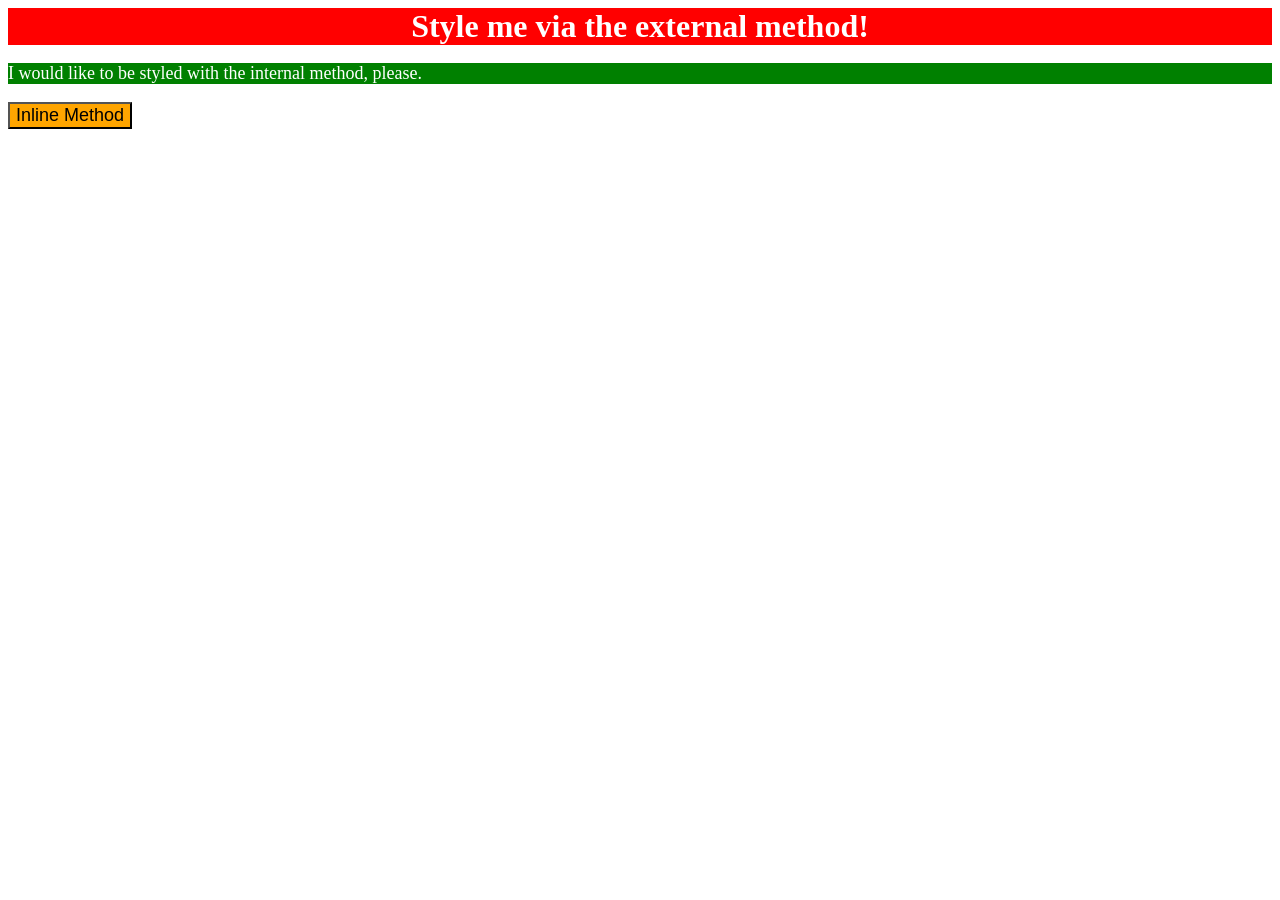
<file: foundations/intro-to-css/01-css-methods/index.html>
<!DOCTYPE html>
<html lang="en">
  <head>
    <meta charset="UTF-8">
    <meta http-equiv="X-UA-Compatible" content="IE=edge">
    <meta name="viewport" content="width=device-width, initial-scale=1.0">
    <title>Methods for Adding CSS</title>
    <link rel="stylesheet" href="style.css">
    <style>
      p
      {
        background-color: green;
        color: white;
        font-size: 18px;
      }
    </style>
  </head>
  <body>
    <div>Style me via the external method!</div>
    <p>I would like to be styled with the internal method, please.</p>
    <button style="background-color: orange; font-size: 18px;">Inline Method</button>
  </body>
</html>
</file>
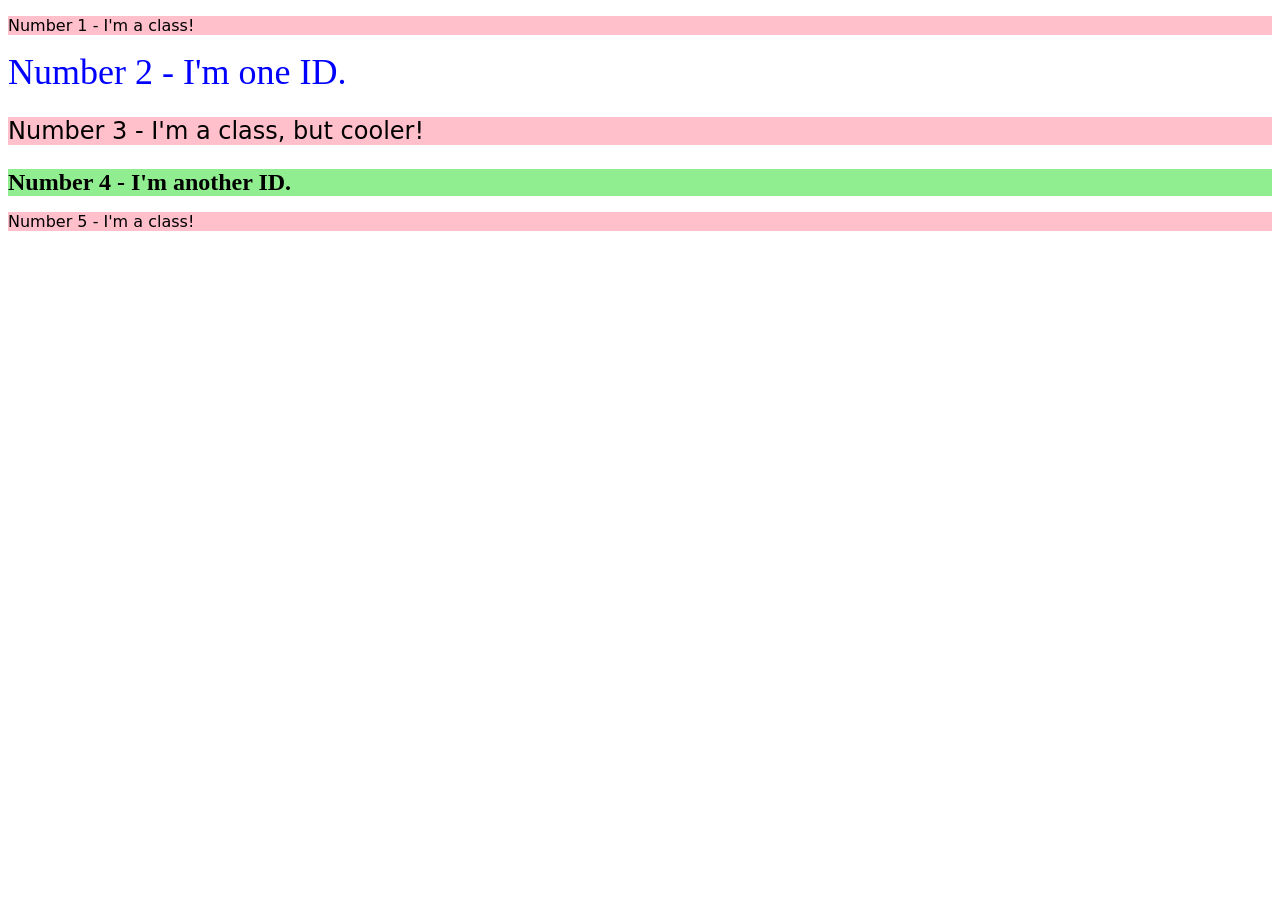
<file: foundations/intro-to-css/02-class-id-selectors/index.html>
<!DOCTYPE html>
<html lang="en">
  <head>
    <meta charset="UTF-8">
    <meta http-equiv="X-UA-Compatible" content="IE=edge">
    <meta name="viewport" content="width=device-width, initial-scale=1.0">
    <title>Class and ID Selectors</title>
    <link rel="stylesheet" href="style.css">
  </head>
  <body>
    <p class="odd">Number 1 - I'm a class!</p>
    <div id="second">Number 2 - I'm one ID.</div>
    <p class="odd font24" >Number 3 - I'm a class, but cooler!</p>
    <div id="forth">Number 4 - I'm another ID.</div>
    <p class="odd">Number 5 - I'm a class!</p>
  </body>
</html>
</file>
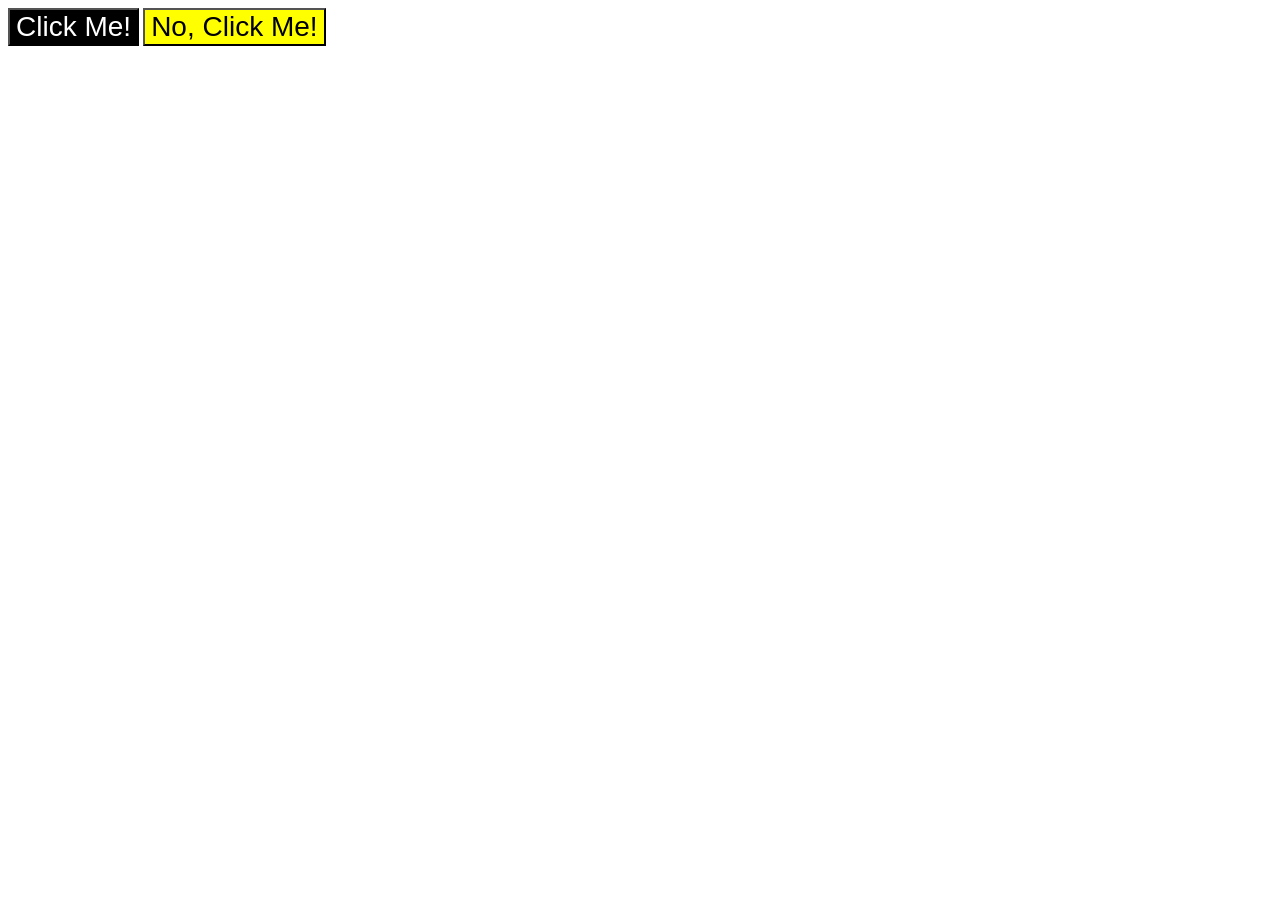
<file: foundations/intro-to-css/03-grouping-selectors/index.html>
<!DOCTYPE html>
<html lang="en">
  <head>
    <meta charset="UTF-8">
    <meta http-equiv="X-UA-Compatible" content="IE=edge">
    <meta name="viewport" content="width=device-width, initial-scale=1.0">
    <title>Grouping Selectors</title>
    <link rel="stylesheet" href="style.css">
  </head>
  <body>
    <button class="button1">Click Me!</button>
    <button class="button2">No, Click Me!</button>
  </body>
</html>
</file>
<file: foundations/intro-to-css/01-css-methods/style.css>
div
{
    background-color: red;
    color: white;
    font-size: 32px;
    text-align: center;
    font-weight: bold;
    

}
</file>
<file: foundations/intro-to-css/02-class-id-selectors/style.css>
/* Add CSS Styling */
.odd
{
    background-color: pink;
    font-family: Verdana, "DejaVu Sans", sans-serif;
}
#second
{
    color: blue;
    font-size: 36px;
}
.font24
{
    font-size: 24px;
}
#forth
{
    background-color: lightgreen;
    font-size: 24px;
    font-weight: bold;
}
</file>
<file: foundations/intro-to-css/03-grouping-selectors/style.css>
/* Add CSS Styling */
.button1,
.button2
{
   font-size: 28px;
   font-family: Helvetica,'Times New Roman', sans-serif;
}
.button1
{
    background-color: black;
    color: white;
}
.button2
{
    background-color: yellow;
}
</file>
